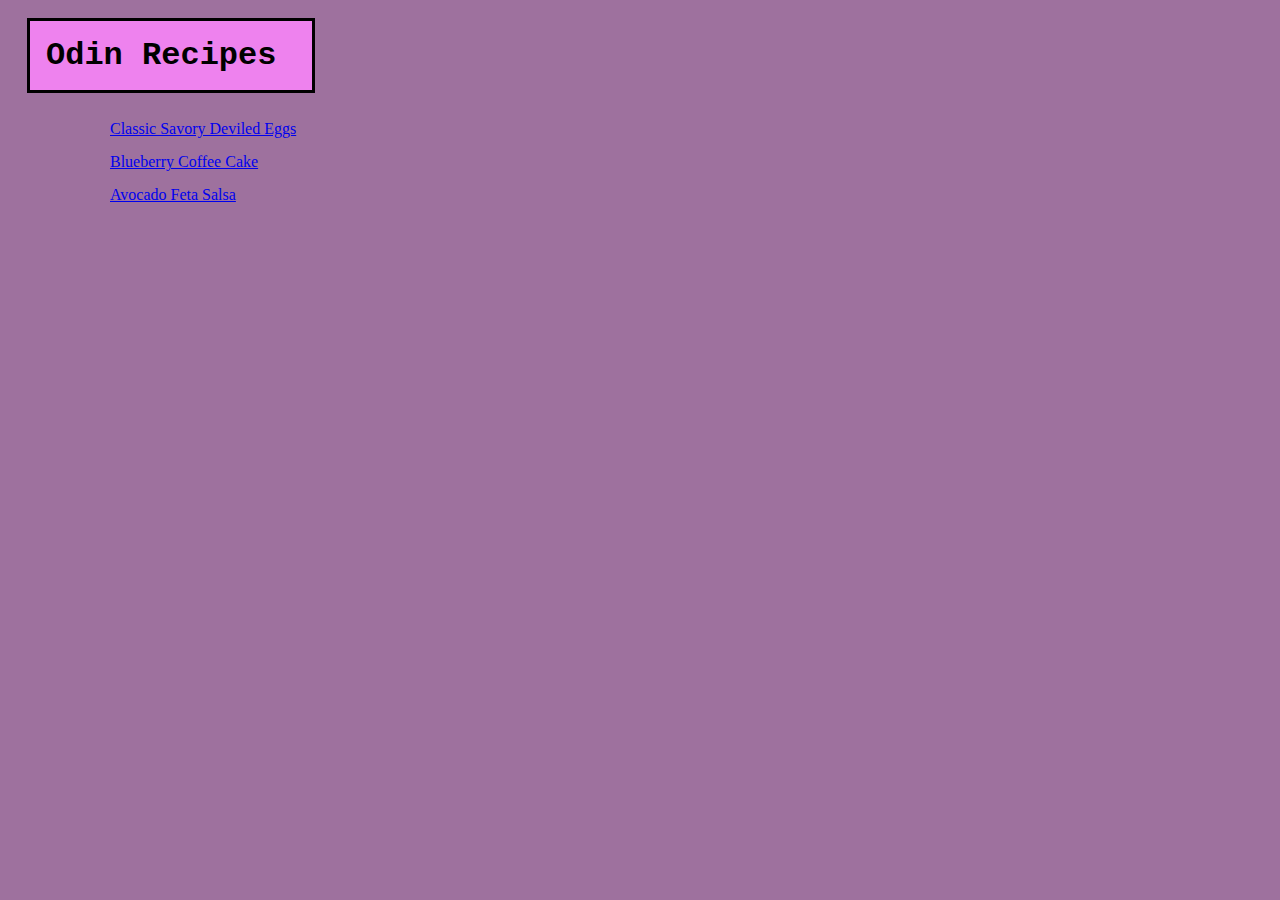
<file: index.html>
<!DOCTYPE html>
<html lang="en">
    <head>
        <meta charset="UTF-8">
        <title>Odin Recipes</title>
        <link rel="stylesheet" href="style.css">
    </head>
    <body>
        <h1>Odin Recipes</h1>
            <ul>
                   <li class="link"><a href="recipes/eggs.html">Classic Savory Deviled Eggs</a></li>
                    <li class="link"><a href="recipes/cake.html">Blueberry Coffee Cake</a></li>
                    <li class="link"><a href="recipes/salsa.html">Avocado Feta Salsa</a></li>
            </ul>
    </body>
</html>
</file>
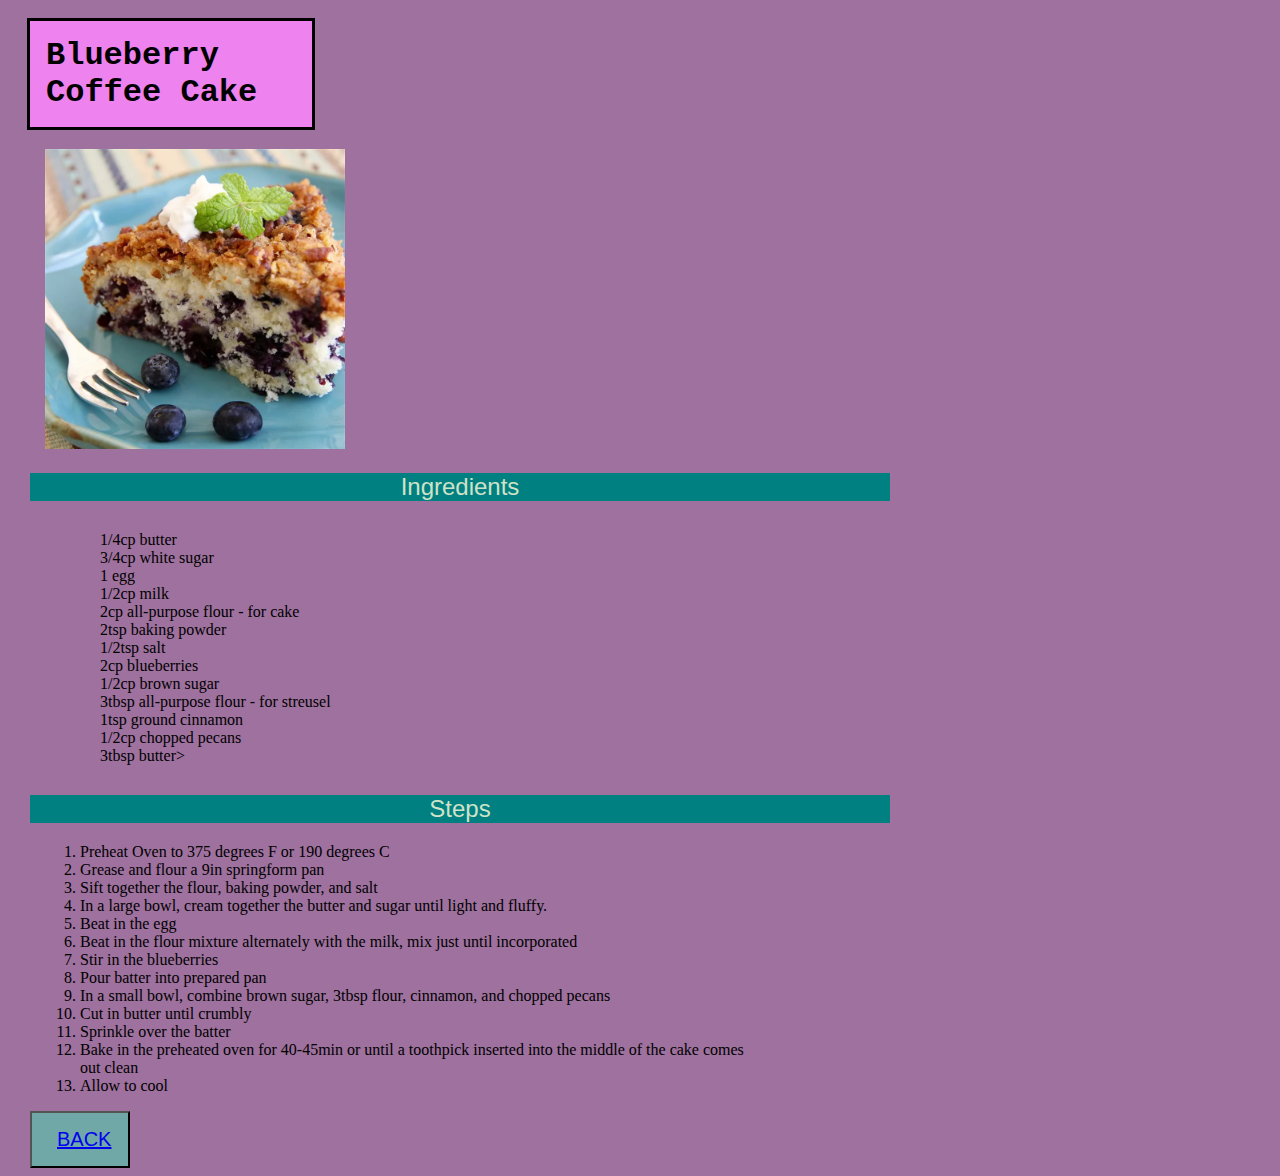
<file: recipes/cake.html>
<!DOCTYPE html>
<html lang="en">
    <head>
        <meta charset="UTF-8">
        <title>Blueberry Coffee Cake</title>
        <link rel="stylesheet" href="../style.css">
    </head>
    <body>
        <h1>Blueberry Coffee Cake</h1>
        <img src="./img/cake.jpg" alt="A piece of blueberry cake set on a plate and ready to eat" height="300">
        <h2>Ingredients</h2>
        <ul>
            <li>1/4cp butter</li>
            <li>3/4cp white sugar</li>
            <li>1 egg</li>
            <li>1/2cp milk</li>
            <li>2cp all-purpose flour - for cake</li>
            <li>2tsp baking powder</li>
            <li>1/2tsp salt</li>
            <li>2cp blueberries</li>
            <li>1/2cp brown sugar</li>
            <li>3tbsp all-purpose flour - for streusel</li>
            <li>1tsp ground cinnamon</li>
            <li>1/2cp chopped pecans</li>
            <li>3tbsp butter></li>
        </ul>
        <h2>Steps</h2>
        <ol>
            <li>Preheat Oven to 375 degrees F or 190 degrees C</li>
            <li>Grease and flour a 9in springform pan</li>
            <li>Sift together the flour, baking powder, and salt</li>
            <li>In a large bowl, cream together the butter and sugar until light and fluffy.</li>
            <li>Beat in the egg</li>
            <li>Beat in the flour mixture alternately with the milk, mix just until incorporated</li>
            <li>Stir in the blueberries</li>
            <li>Pour batter into prepared pan</li>
            <li>In a small bowl, combine brown sugar, 3tbsp flour, cinnamon, and chopped pecans</li>
            <li>Cut in butter until crumbly</li>
            <li>Sprinkle over the batter</li>
            <li>Bake in the preheated oven for 40-45min or until a toothpick inserted into the middle of the cake comes out clean</li>
            <li>Allow to cool</li>
        </ol>
        <button><a href="../index.html">BACK</a></button>
    </body>
</html>
</file>
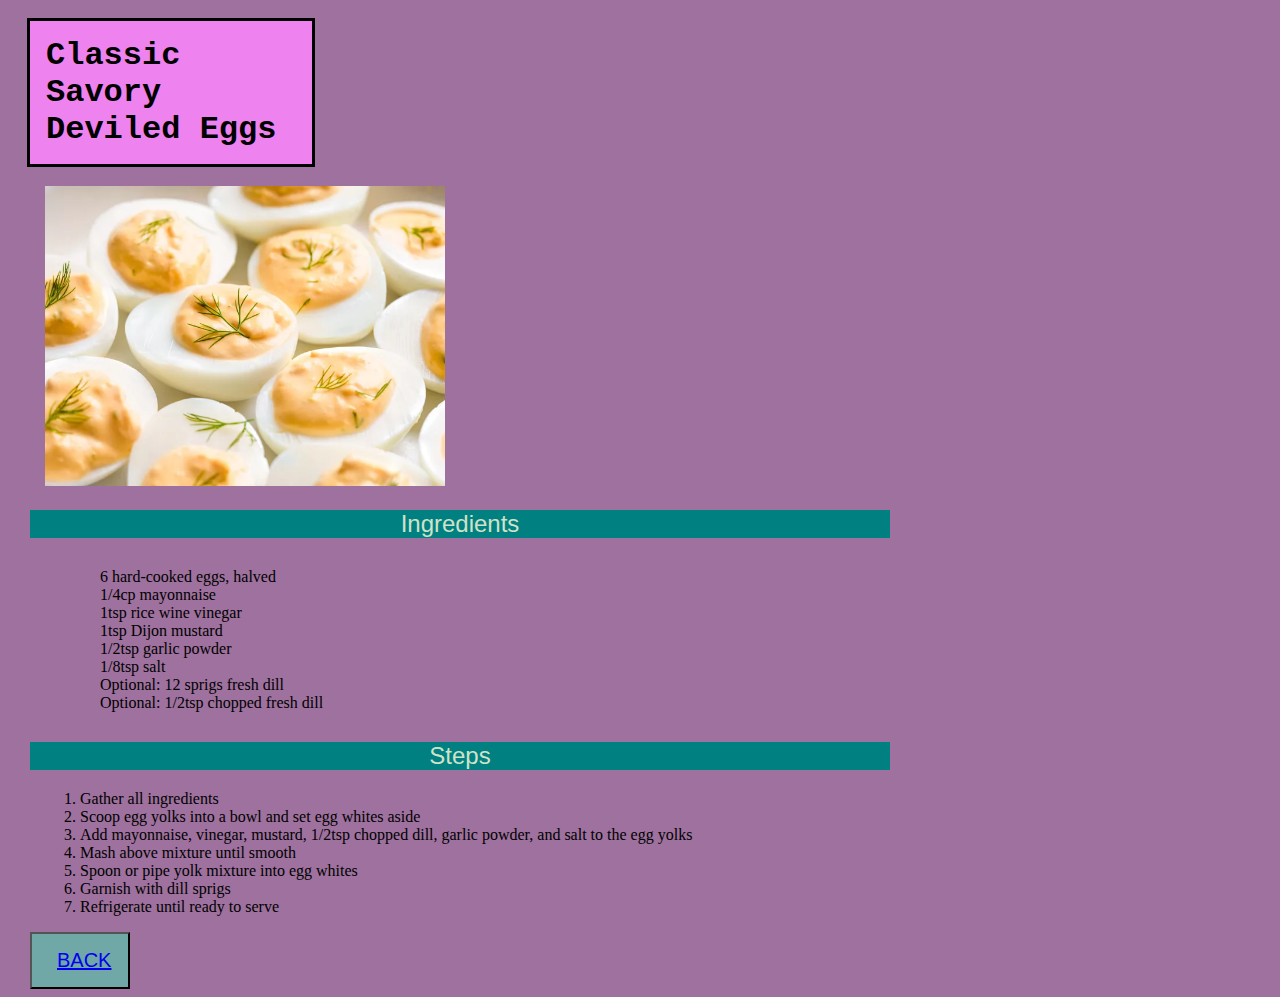
<file: recipes/eggs.html>
<!DOCTYPE html>
<html lang="en">
    <head>
        <meta charset="UTF-8">
        <title>Classic Savory Deviled Eggs</title>
        <link rel="stylesheet" href="../style.css">
    </head>
    <body>
        <h1>Classic Savory Deviled Eggs</h1>
        <img src="./img/eggs.jpg" alt="Deviled eggs laid out with a green dill garnish on each" height="300">
        <h2>Ingredients</h2>
        <ul>
            <li>6 hard-cooked eggs, halved</li>
            <li>1/4cp mayonnaise</li>
            <li>1tsp rice wine vinegar</li>
            <li>1tsp Dijon mustard</li>
            <li>1/2tsp garlic powder</li>
            <li>1/8tsp salt</li>
            <li>Optional: 12 sprigs fresh dill</li>
            <li>Optional: 1/2tsp chopped fresh dill</li>
        </ul>
        <h2>Steps</h2>
        <ol>
            <li>Gather all ingredients</li>
            <li>Scoop egg yolks into a bowl and set egg whites aside</li>
            <li>Add mayonnaise, vinegar, mustard, 1/2tsp chopped dill, garlic powder, and salt to the egg yolks</li>
            <li>Mash above mixture until smooth</li>
            <li>Spoon or pipe yolk mixture into egg whites</li>
            <li>Garnish with dill sprigs</li>
            <li>Refrigerate until ready to serve</li>
        </ol>
        <button><a href="../index.html">BACK</a></button>
    </body>
</html>
</file>
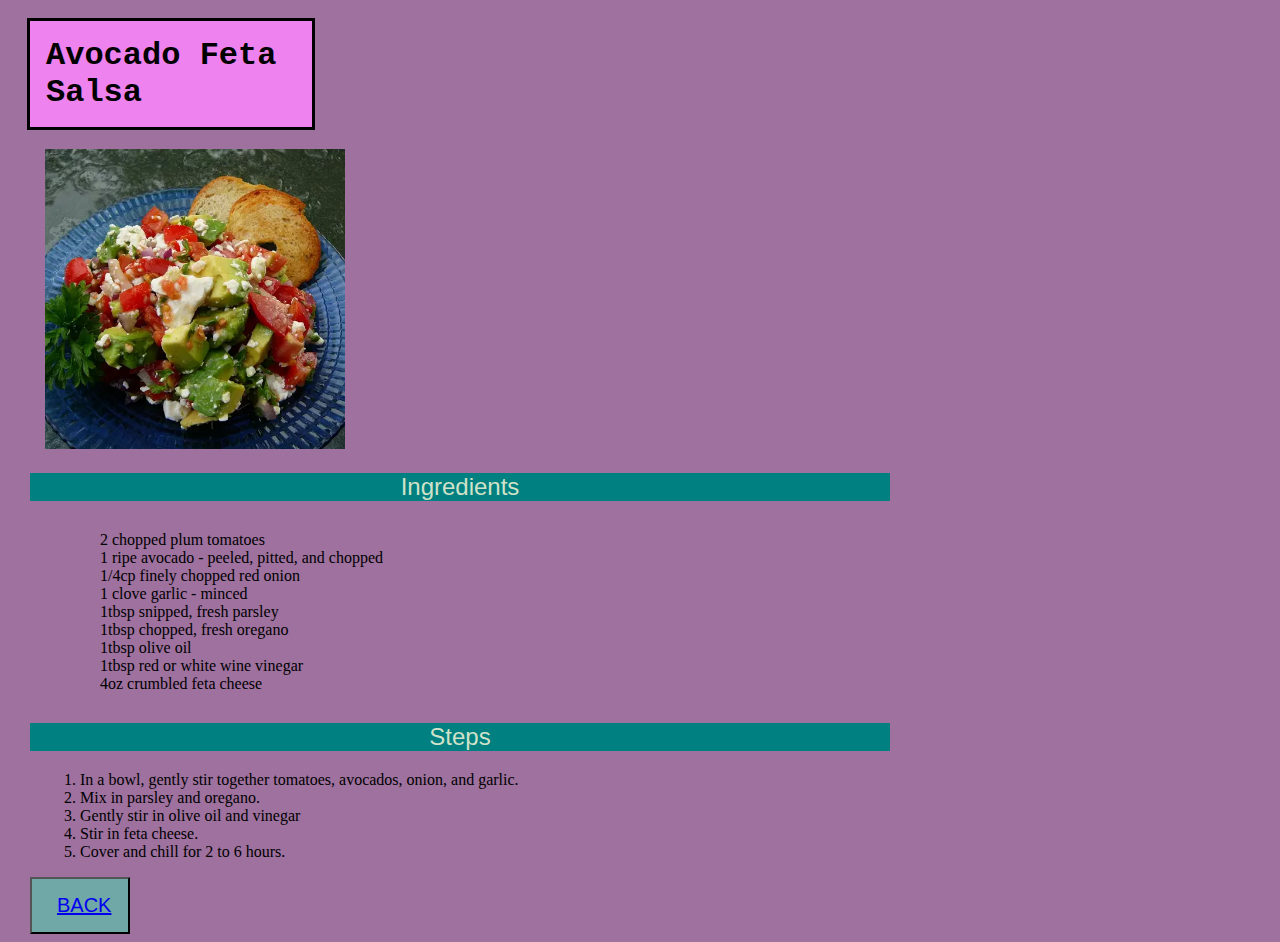
<file: recipes/salsa.html>
<!DOCTYPE html>
<html lang="en">
    <head>
        <meta charset="UTF-8">
        <title>Avocado Feta Salsa</title>
        <link rel="Stylesheet" href="../style.css">
    </head>
    <body>
        <h1>Avocado Feta Salsa</h1>
        <img src="./img/salsa.jpg" alt="Avocado Feta Salsa piled with bread on a blue plate" height="300">
        <p>
            <h2>Ingredients</h2>
        </p>
            <ul>
                <li>2 chopped plum tomatoes</li>
                <li> 1 ripe avocado - peeled, pitted, and chopped</li>
                <li>1/4cp finely chopped red onion</li>
                <li>1 clove garlic - minced</li>
                <li>1tbsp snipped, fresh parsley</li>
                <li>1tbsp chopped, fresh oregano</li>
                <li>1tbsp olive oil</li>
                <li>1tbsp red or white wine vinegar</li>
                <li>4oz crumbled feta cheese</li>
            </ul>
            <h2>Steps</h2>
            <ol>
                <li>In a bowl, gently stir together tomatoes, avocados, onion, and garlic.</li>
                <li>Mix in parsley and oregano.</li>
                <li>Gently stir in olive oil and vinegar</li>
                <li>Stir in feta cheese.</li>
                <li>Cover and chill for 2 to 6 hours.</li>
            </ol>
            <!-- The above steps were consolidated into one for the original recipe
            It made more sense to separate them, both for The Odin Project lesson
            As well as for ease of reading -->
            <button><a href="../index.html">BACK</a></button>
    </body>
</html>
</file>
<file: style.css>
* {
    margin-right: 130px;
    margin-left: 10px;
}
body {
    background-color: rgb(158, 113, 158);
}
h1 {
    background-color: violet;
    font-family: "Courier New", sans-serif, "Times New Roman";
    width: 250px;
    padding: 16px;
    outline: 3px solid black;

}
ul {
    list-style: none;
    margin: 30px;
}
h2 {
    background-color: teal;
    color: rgb(208, 226, 201);
    font-family: Cambria, sans-serif, "Times New Roman";
    font-weight: lighter;
    text-align: center;
}
button {
    background-color: rgb(112, 168, 168);
    width: 100px;
    height: auto;
    font-size: 20px;
    padding: 15px;
}
.link {
    margin-bottom: 15px;
}
img {
    margin-left: 25px;
}
</file>
